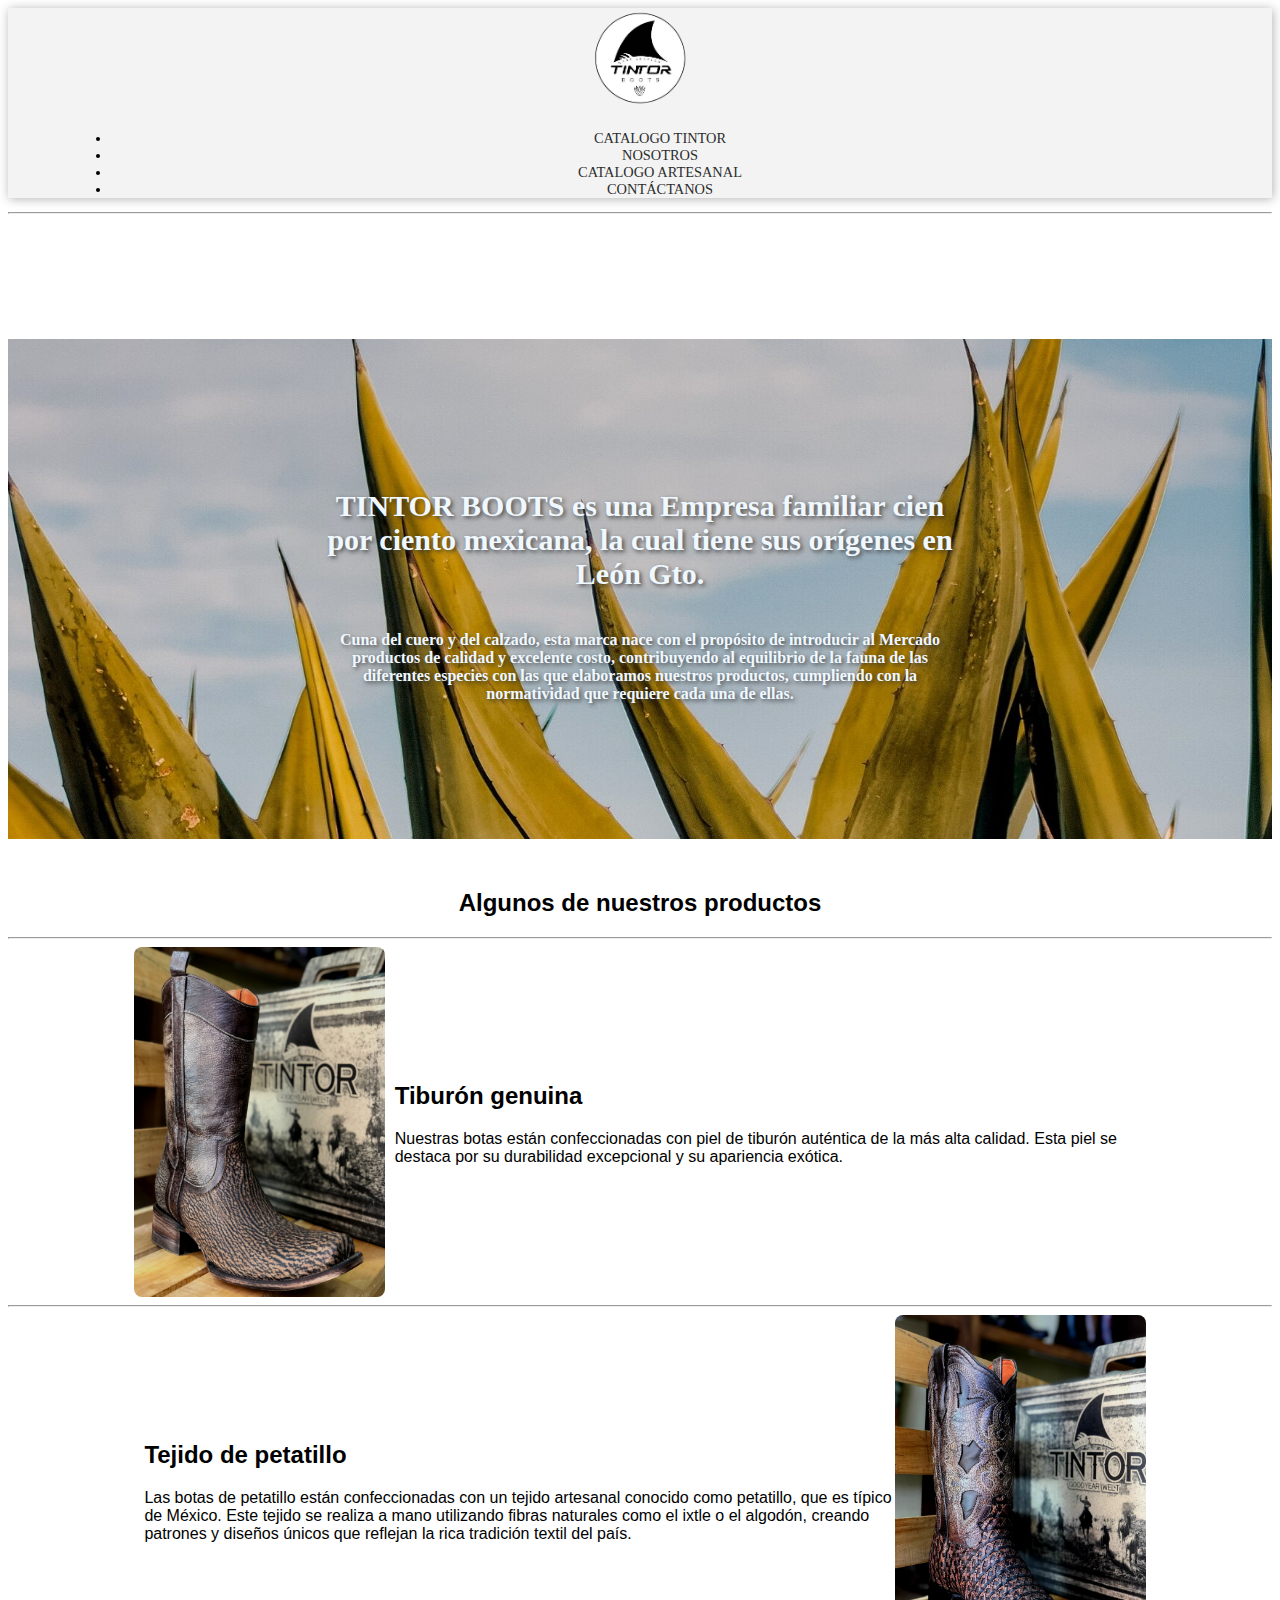
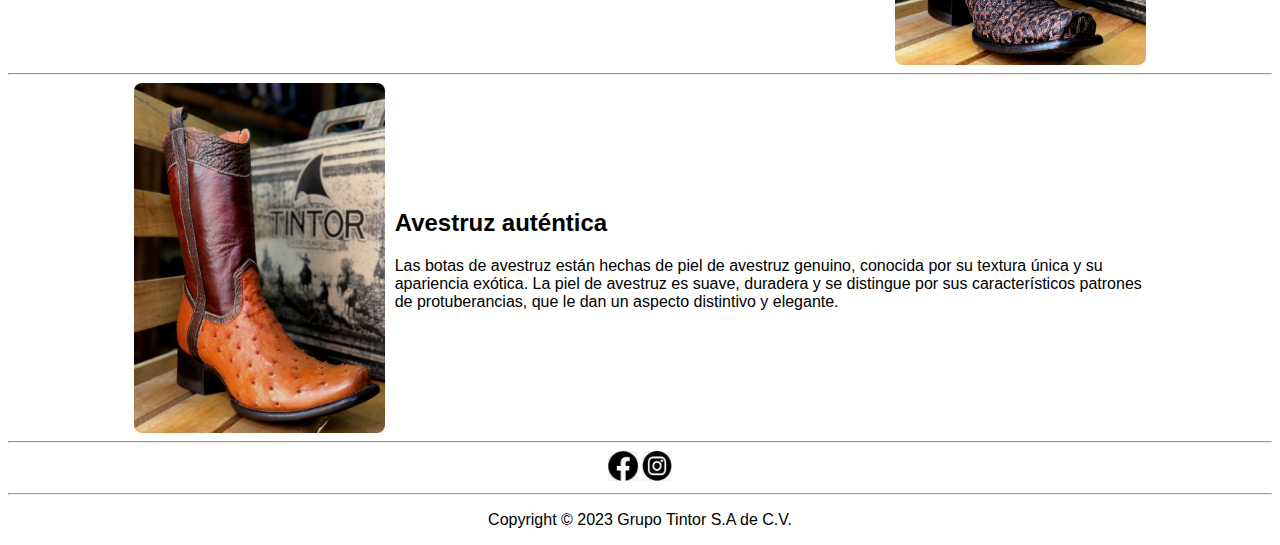
<file: index.html>
<!DOCTYPE html>
<html lang="es">
<head>
    <meta charset="UTF-8">
    <meta http-equiv="X-UA-Compatible" content="IE=edge">
    <meta name="viewport" content="width=device-width, initial-scale=1.0">
    <title>Tintor</title>
    <link href="https://cdn.jsdelivr.net/npm/bootstrap@5.3.0-alpha3/dist/css/bootstrap.min.css" rel="stylesheet" integrity="sha384-KK94CHFLLe+nY2dmCWGMq91rCGa5gtU4mk92HdvYe+M/SXH301p5ILy+dN9+nJOZ" crossorigin="anonymous">
    <link rel="stylesheet" href="Estilos/estilos.css">
    <link rel="preconnect" href="https://fonts.googleapis.com">
    <link rel="preconnect" href="https://fonts.gstatic.com" crossorigin>
    <link href="https://fonts.googleapis.com/css2?family=Lato&display=swap" rel="stylesheet">
</head>
<body>
    <header>
        <div id="titulo" class="fixed-top">
            <div id="logo">
              <a href="index.html">
                <img src="imagenes/tintor.png" alt="tintor" class="tintorimg">
              </a>
            </div>
            <div class="navegador">
              <ul class="nav justify-content-center">
                <li class="nav-item">
                  <a class="nav-link" href="paginas/catalogo-tintor.php">CATALOGO TINTOR</a>
                </li>
                <li class="nav-item">
                  <a class="nav-link" href="paginas/nosotros.html">NOSOTROS</a>
                </li>
                <li class="nav-item">
                  <a class="nav-link" href="paginas/catalogo-artesanal.php">CATALOGO ARTESANAL</a>
                </li>
                <li class="nav-item">
                  <a class="nav-link" href="paginas/contacto.html">CONTÁCTANOS</a>
                </li>
              </ul>
            </div> 
        </div>     
    </header>
      <hr>
        <div class="imagen1">
          <img src="imagenes/imagen1.jpg">
          <div class="texto-encima">
            <h1>TINTOR BOOTS es una Empresa familiar cien por ciento mexicana, la cual tiene sus orígenes en León Gto.</h1>
            <p id="textoPrincipal"> Cuna del cuero y del calzado, esta marca nace con el propósito de introducir al Mercado productos de calidad y excelente costo, contribuyendo al equilibrio de la fauna de 
            las diferentes especies con las que elaboramos nuestros productos, cumpliendo con la normatividad que requiere cada una de ellas.</p>   
          </div>
        </div>
        <h2 class="h2d">Algunos de nuestros productos </h2>
        <hr>
        <div class="botatiburon1">
              <img src="imagenes/botatiburon.png" alt="botadetiburon" class="botatiburon111">
              <div class="texttiburon">
                <h2>Tiburón genuina</h2>
                <p>Nuestras botas están confeccionadas con piel de tiburón auténtica de la más alta calidad.
                   Esta piel se destaca por su durabilidad excepcional y su apariencia exótica.</p>
              </div>
            </div>
            <hr>
         <div class="botapetatillo1">
              <img src="imagenes/Botas2.jpg" alt="botadepetatillo" class="botapetatillo111">
              <div class="textpetatillo">
                <h2>Tejido de petatillo</h2>
                <p>Las botas de petatillo están confeccionadas con un tejido artesanal conocido como petatillo, que es típico de México. 
                  Este tejido se realiza a mano utilizando fibras naturales como el ixtle o el algodón, creando patrones y diseños únicos que reflejan la rica 
                  tradición textil del país.</p>
              </div>
            </div>
            <hr>
            <div class="botaavestruz1">
              <img src="imagenes/botaavestruz.png" alt="botadeavestruz" class="botaavestruz111">
              <div class="textavestruz">
                <h2>Avestruz auténtica</h2>
                <p>Las botas de avestruz están hechas de piel de avestruz genuino, conocida por su textura única y su apariencia exótica.
                   La piel de avestruz es suave, duradera y se distingue por sus característicos patrones de protuberancias, que le dan un aspecto distintivo y elegante.</p>
              </div>
            </div>

    <footer>
     <hr>
      <a href="https://www.facebook.com/tintorboots/?locale=es_LA">
      <img class="instaYface" src="imagenes/facebook.png" alt="Facebook">
      </a>
      <a href="https://www.instagram.com/tintorboots/">
      <img class="instaYface" src="imagenes/Instagram.png" alt="Instagram">
      </a>
      <hr>
      <p>Copyright © 2023 Grupo Tintor S.A de C.V. </p>
      </footer>
    <script src="https://cdn.jsdelivr.net/npm/bootstrap@5.3.0-alpha3/dist/js/bootstrap.bundle.min.js" integrity="sha384-ENjdO4Dr2bkBIFxQpeoTz1HIcje39Wm4jDKdf19U8gI4ddQ3GYNS7NTKfAdVQSZe" crossorigin="anonymous"></script>
</body>
</html>
</file>
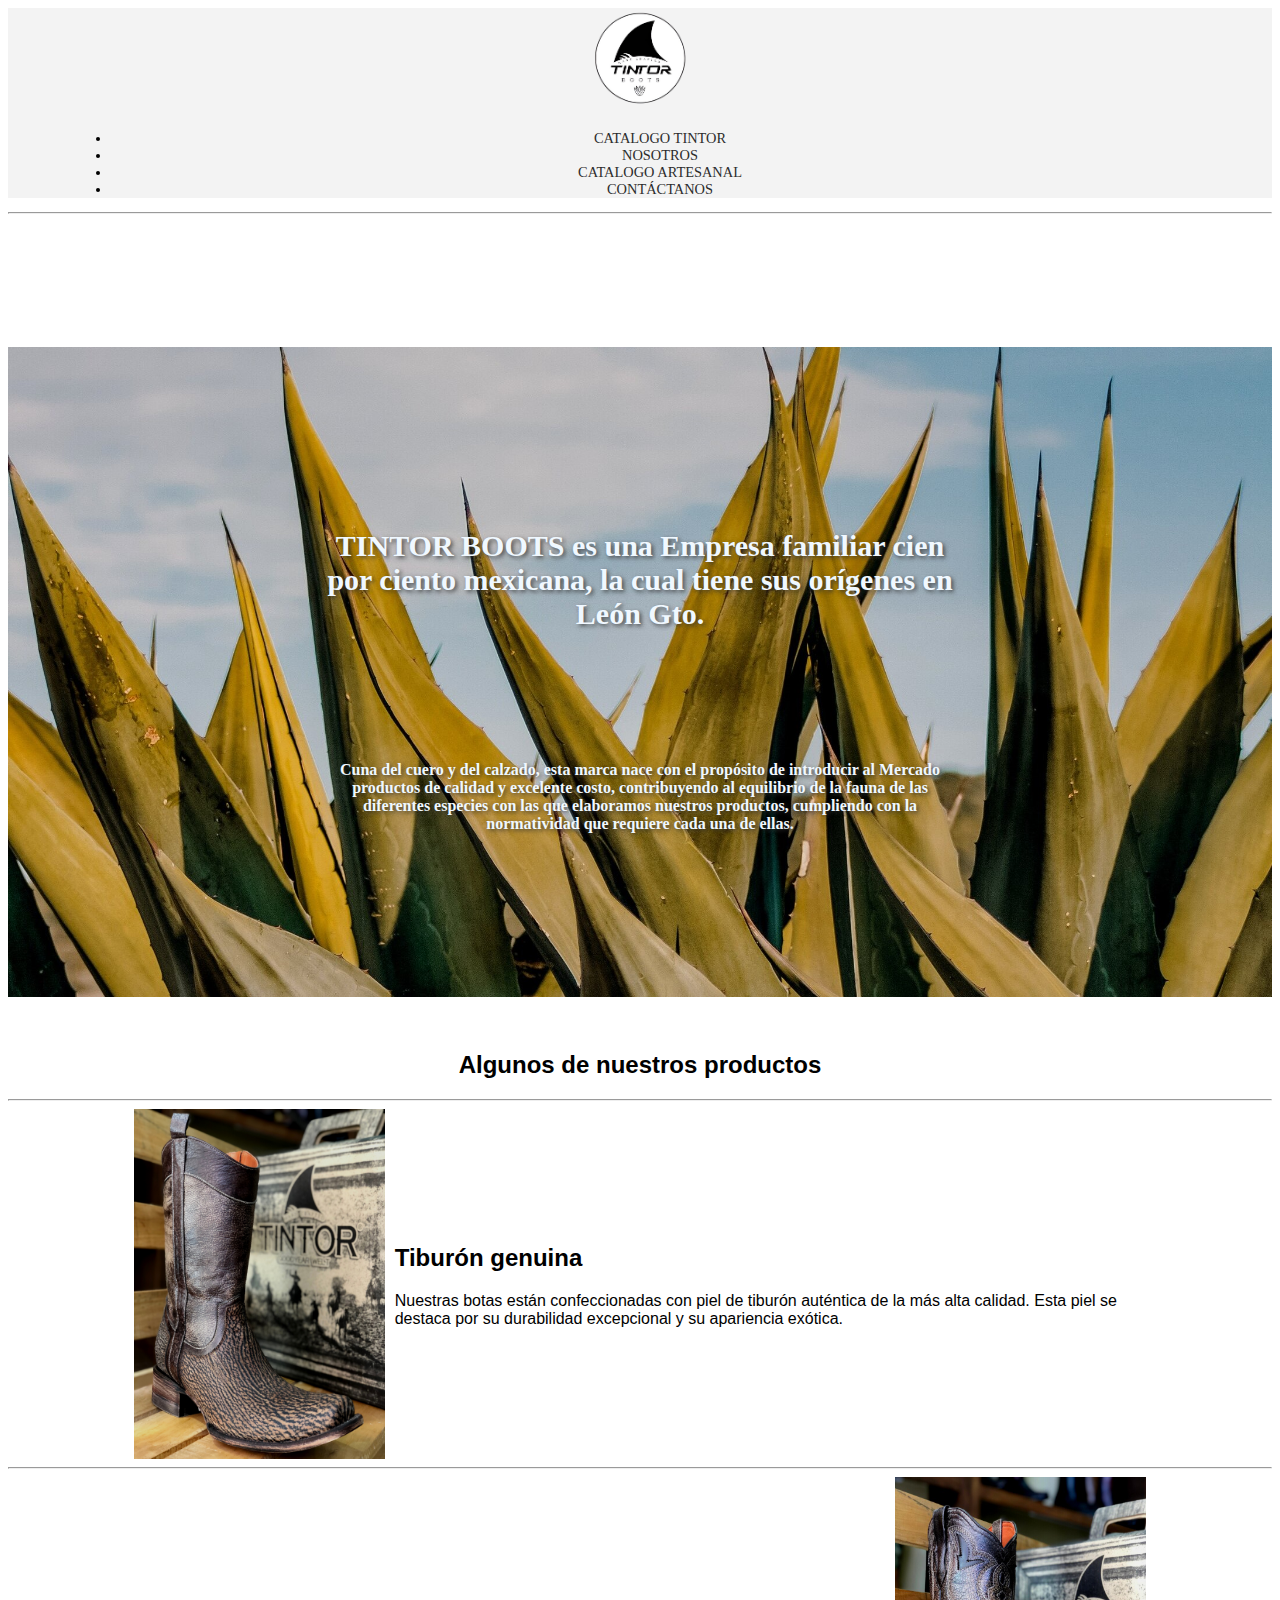
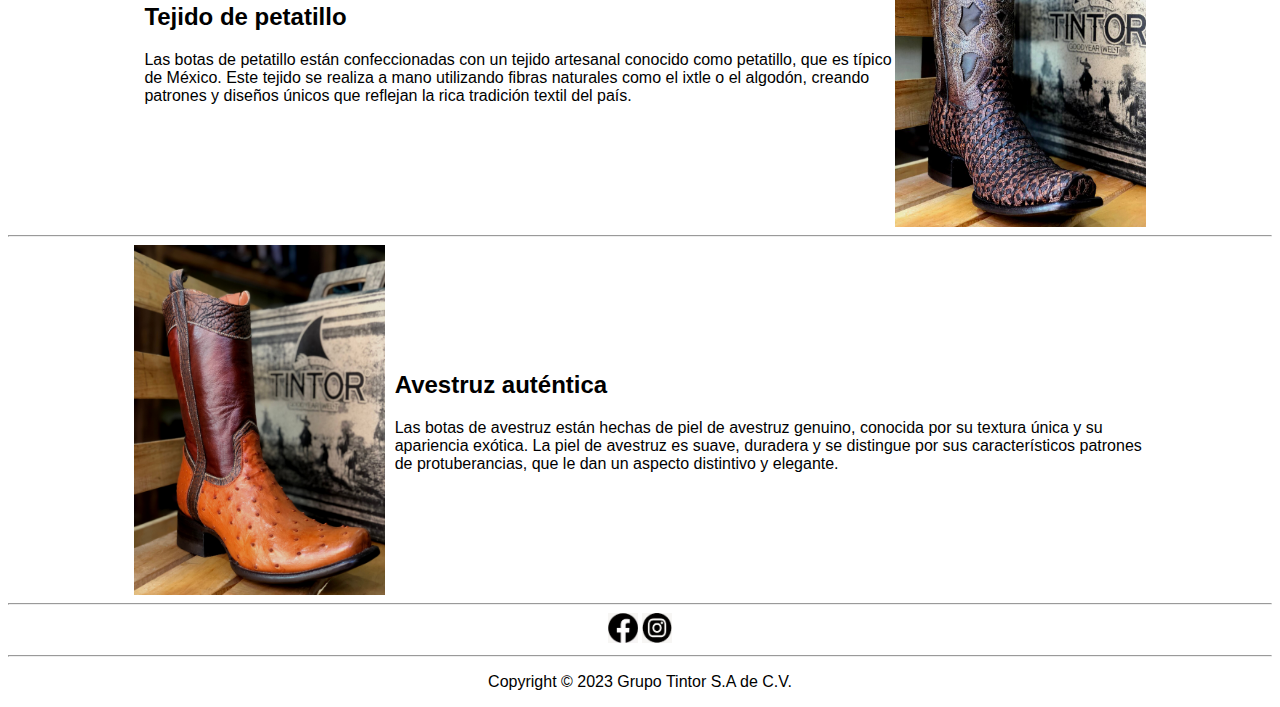
<file: Proyecto/index.html>
<!DOCTYPE html>
<html lang="es">
<head>
    <meta charset="UTF-8">
    <meta http-equiv="X-UA-Compatible" content="IE=edge">
    <meta name="viewport" content="width=device-width, initial-scale=1.0">
    <title>Tintor</title>
    <link href="https://cdn.jsdelivr.net/npm/bootstrap@5.3.0-alpha3/dist/css/bootstrap.min.css" rel="stylesheet" integrity="sha384-KK94CHFLLe+nY2dmCWGMq91rCGa5gtU4mk92HdvYe+M/SXH301p5ILy+dN9+nJOZ" crossorigin="anonymous">
    <link rel="stylesheet" href="estilos.css">
    <link rel="preconnect" href="https://fonts.googleapis.com">
    <link rel="preconnect" href="https://fonts.gstatic.com" crossorigin>
    <link href="https://fonts.googleapis.com/css2?family=Lato&display=swap" rel="stylesheet">
</head>
<body>
    <header>
        <div id="titulo" class="fixed-top">
            <div id="logo">
              <a href="index.html">
                <img src="tintor.png" alt="tintor" class="tintorimg">
              </a>
            </div>
            <div class="navegador">
              <ul class="nav justify-content-center">
                <li class="nav-item">
                  <a class="nav-link" href="catalogo-tintor.html">CATALOGO TINTOR</a>
                </li>
                <li class="nav-item">
                  <a class="nav-link" href="nosotros.html">NOSOTROS</a>
                </li>
                <li class="nav-item">
                  <a class="nav-link" href="catalogo-artesanal.html">CATALOGO ARTESANAL</a>
                </li>
                <li class="nav-item">
                  <a class="nav-link" href="contacto.html">CONTÁCTANOS</a>
                </li>
              </ul>
            </div>           
    </header>
      <hr>
        <div class="imagen1">
          <img src="imagen1.jpg">
          <div class="texto-encima">
            <h1>TINTOR BOOTS es una Empresa familiar cien por ciento mexicana, la cual tiene sus orígenes en León Gto.</h1>
            <p id="textoPrincipal"> Cuna del cuero y del calzado, esta marca nace con el propósito de introducir al Mercado productos de calidad y excelente costo, contribuyendo al equilibrio de la fauna de 
            las diferentes especies con las que elaboramos nuestros productos, cumpliendo con la normatividad que requiere cada una de ellas.</p>   
            </div>
        </div>
        <h2 class="h2d">Algunos de nuestros productos </h2>
        <hr>
        <div class="botatiburon1">
              <img src="botatiburon.png" alt="botadetiburon" class="botatiburon111">
              <div class="texttiburon">
                <h2>Tiburón genuina</h2>
                <p>Nuestras botas están confeccionadas con piel de tiburón auténtica de la más alta calidad.
                   Esta piel se destaca por su durabilidad excepcional y su apariencia exótica.</p>
              </div>
            </div>
            <hr>
         <div class="botapetatillo1">
              <img src="Botas2.jpg" alt="botadepetatillo" class="botapetatillo111">
              <div class="textpetatillo">
                <h2>Tejido de petatillo</h2>
                <p>Las botas de petatillo están confeccionadas con un tejido artesanal conocido como petatillo, que es típico de México. 
                  Este tejido se realiza a mano utilizando fibras naturales como el ixtle o el algodón, creando patrones y diseños únicos que reflejan la rica 
                  tradición textil del país.</p>
              </div>
            </div>
            <hr>
            <div class="botaavestruz1">
              <img src="botaavestruz.png" alt="botadeavestruz" class="botaavestruz111">
              <div class="textavestruz">
                <h2>Avestruz auténtica</h2>
                <p>Las botas de avestruz están hechas de piel de avestruz genuino, conocida por su textura única y su apariencia exótica.
                   La piel de avestruz es suave, duradera y se distingue por sus característicos patrones de protuberancias, que le dan un aspecto distintivo y elegante.</p>
              </div>
            </div>

    <footer>
     <hr>
      <a href="https://www.facebook.com/tintorboots/?locale=es_LA">
      <img class="instaYface" src="facebook.png" alt="Facebook">
      </a>
      <a href="https://www.instagram.com/tintorboots/">
      <img class="instaYface" src="Instagram.png" alt="Instagram">
      </a>
      <hr>
      <p>Copyright © 2023 Grupo Tintor S.A de C.V. </p>
      </footer>
    <script src="https://cdn.jsdelivr.net/npm/bootstrap@5.3.0-alpha3/dist/js/bootstrap.bundle.min.js" integrity="sha384-ENjdO4Dr2bkBIFxQpeoTz1HIcje39Wm4jDKdf19U8gI4ddQ3GYNS7NTKfAdVQSZe" crossorigin="anonymous"></script>
</body>
</html>
</file>
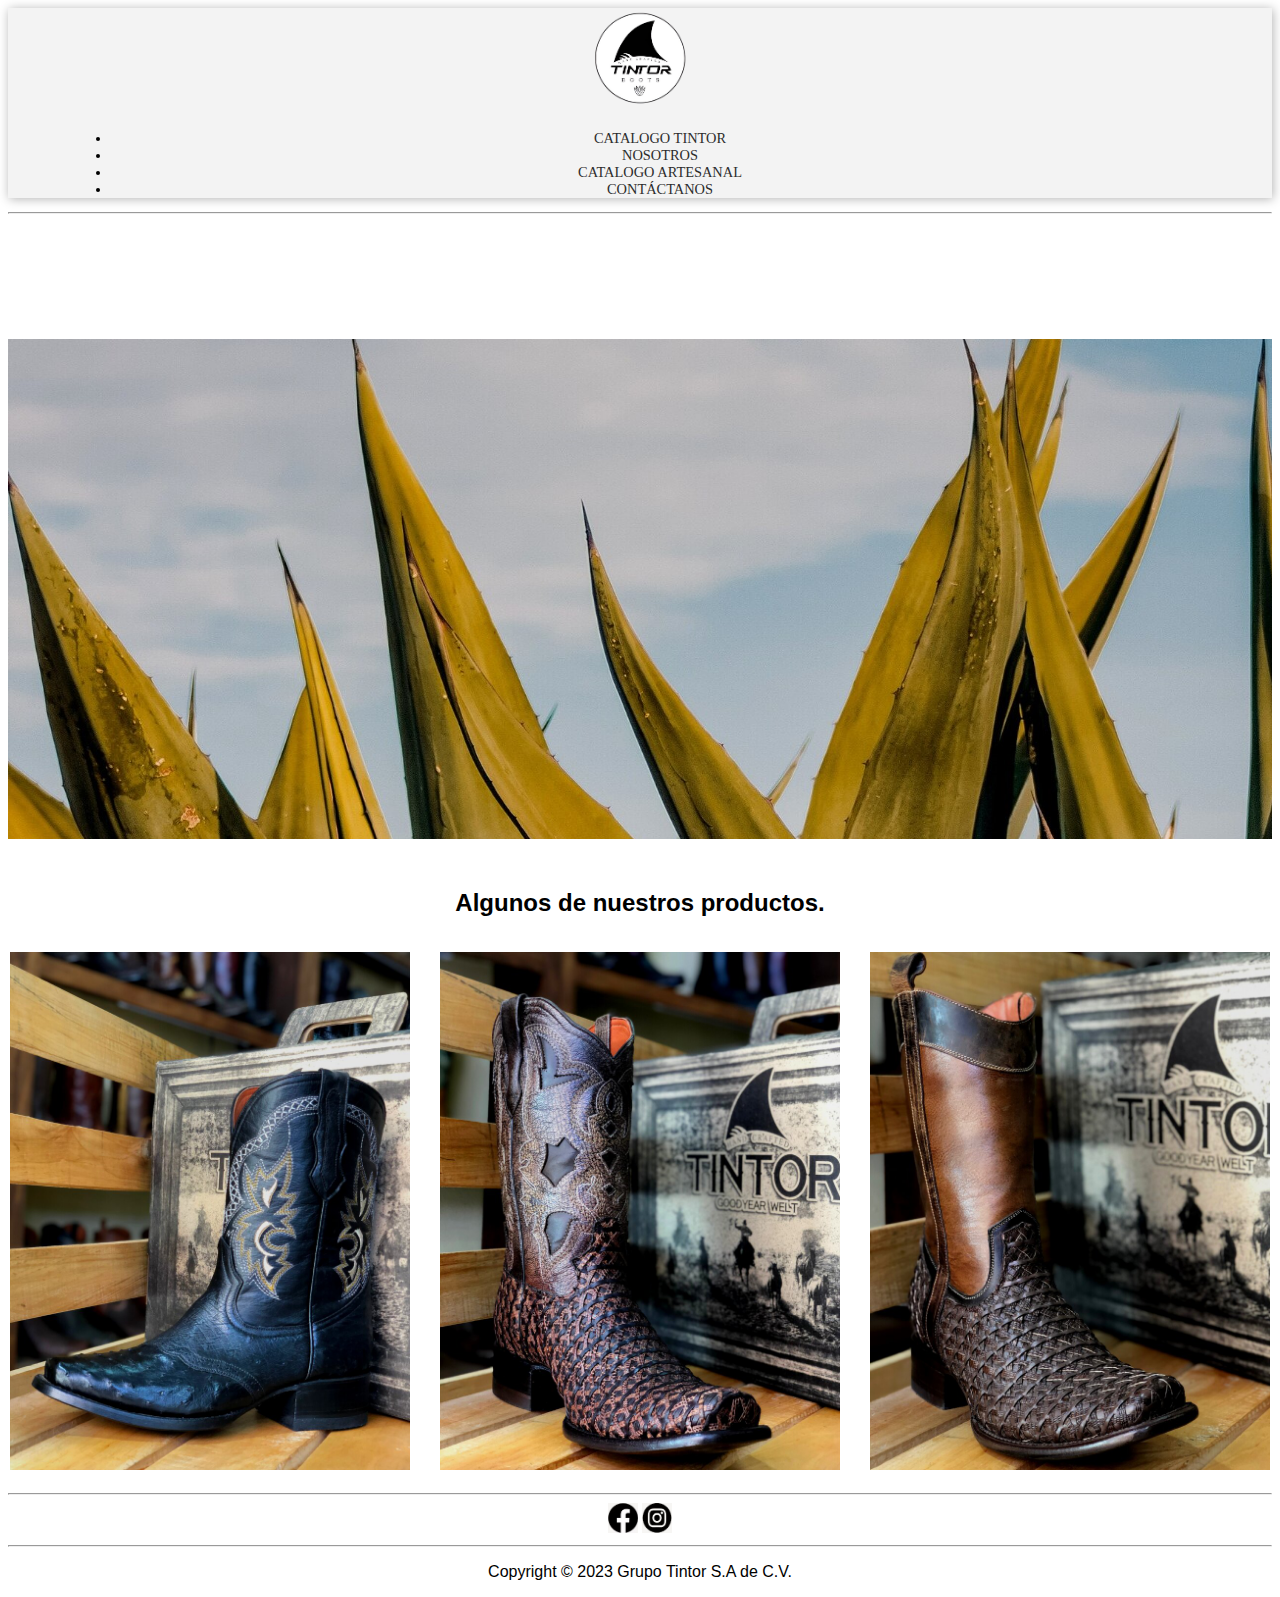
<file: paginas/catalogo-tintor.html>
<!DOCTYPE html>
<html lang="es">
<head>
    <meta charset="UTF-8">
    <meta http-equiv="X-UA-Compatible" content="IE=edge">
    <meta name="viewport" content="width=device-width, initial-scale=1.0">
    <title>Tintor</title>
    <link href="https://cdn.jsdelivr.net/npm/bootstrap@5.3.0-alpha3/dist/css/bootstrap.min.css" rel="stylesheet" integrity="sha384-KK94CHFLLe+nY2dmCWGMq91rCGa5gtU4mk92HdvYe+M/SXH301p5ILy+dN9+nJOZ" crossorigin="anonymous">
    <link rel="stylesheet" href="../Estilos/estilos.css">
    <link rel="preconnect" href="https://fonts.googleapis.com">
    <link rel="preconnect" href="https://fonts.gstatic.com" crossorigin>
    <link href="https://fonts.googleapis.com/css2?family=Lato&display=swap" rel="stylesheet">
</head>
<body>
    <header>
        <div id="titulo" class="fixed-top">
            <div id="logo">
              <a href="../index.html">
                <img src="../imagenes/tintor.png" alt="tintor" class="tintorimg">
              </a>
            </div>
            <div class="navegador">
              <ul class="nav justify-content-center">
                <li class="nav-item">
                  <a class="nav-link" href="catalogo-tintor.html">CATALOGO TINTOR</a>
                </li>
                <li class="nav-item">
                  <a class="nav-link" href="nosotros.html">NOSOTROS</a>
                </li>
                <li class="nav-item">
                  <a class="nav-link" href="catalogo-artesanal.php">CATALOGO ARTESANAL</a>
                </li>
                <li class="nav-item">
                  <a class="nav-link" href="contacto.html">CONTÁCTANOS</a>
                </li>
              </ul>
            </div>
        </div>            
    </header>
    <main>
      <section id="catalogo-tintor">
        <hr>
        <div class="imagen1">
          <img src="../imagenes/imagen1.jpg">
          <div class="texto-encima">
              
            </div>
        </div>

        <h2 class="h2d">Algunos de nuestros productos. </h2>
        <div class="contenedor-imagenes">
              <img src="../imagenes/Botas1.jpg">
              <img src="../imagenes/Botas2.jpg">
              <img src="../imagenes/Botas3.jpg">
        </div>
  </section>
  </main>
  
    <footer>
     <hr>
      <a href="https://www.facebook.com/tintorboots/?locale=es_LA">
      <img class="instaYface" src="../imagenes/facebook.png" alt="Facebook">
      </a>
      <a href="https://www.instagram.com/tintorboots/">
      <img class="instaYface" src="../imagenes/Instagram.png" alt="Instagram">
      </a>
      <hr>
      <p>Copyright © 2023 Grupo Tintor S.A de C.V. </p>
      </footer>
    <script src="https://cdn.jsdelivr.net/npm/bootstrap@5.3.0-alpha3/dist/js/bootstrap.bundle.min.js" integrity="sha384-ENjdO4Dr2bkBIFxQpeoTz1HIcje39Wm4jDKdf19U8gI4ddQ3GYNS7NTKfAdVQSZe" crossorigin="anonymous"></script>
</body>
</html>
</file>
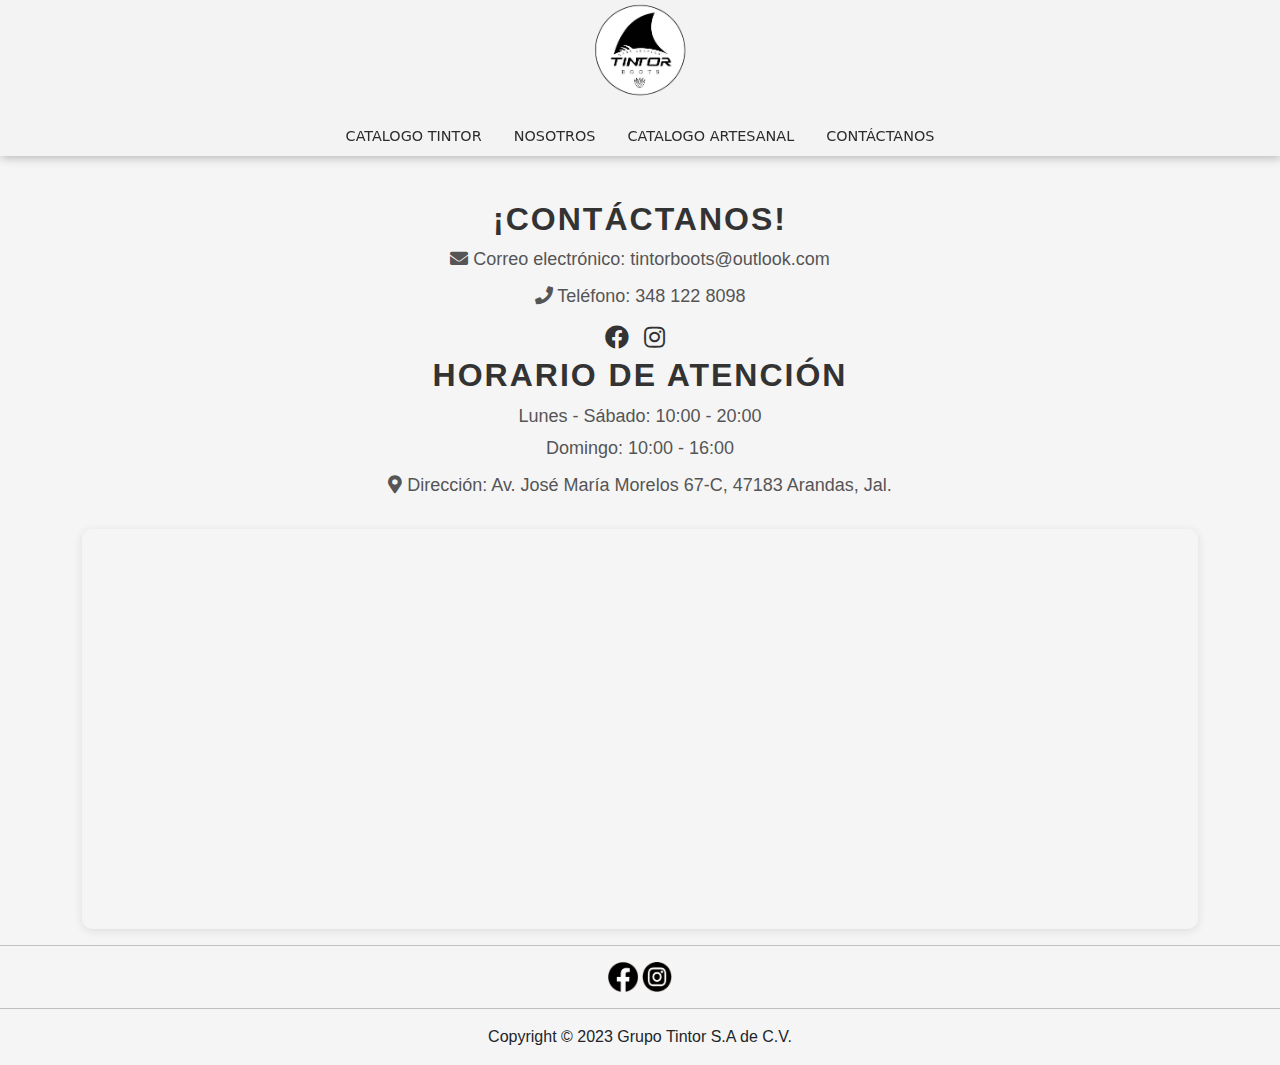
<file: paginas/contacto.html>
<!DOCTYPE html>
<html lang="es">
<head>
    <meta charset="UTF-8">
    <meta http-equiv="X-UA-Compatible" content="IE=edge">
    <meta name="viewport" content="width=device-width, initial-scale=1.0">
    <title>Seccion de Contacto</title>
    <link rel="stylesheet" href="https://cdn.jsdelivr.net/npm/bootstrap@5.3.0/dist/css/bootstrap.min.css">
    <link rel="stylesheet" href="https://cdnjs.cloudflare.com/ajax/libs/font-awesome/5.15.3/css/all.min.css">
    <link rel="stylesheet" href="../Estilos/contacto.css">
    <link rel="stylesheet" href="../Estilos/estilos.css">
</head>
<body>
    <header>
        <div id="titulo" class="fixed-top">
            <div id="logo">
                <a href="../index.html">
                    <img src="../imagenes/tintor.png" alt="tintor" class="tintorimg">
                </a>
            </div>
            <div class="navegador">
                <ul class="nav justify-content-center">
                    <li class="nav-item">
                        <a class="nav-link" href="catalogo-tintor.php">CATALOGO TINTOR</a>
                    </li>
                    <li class="nav-item">
                        <a class="nav-link" href="nosotros.html">NOSOTROS</a>
                    </li>
                    <li class="nav-item">
                        <a class="nav-link" href="catalogo-artesanal.php">CATALOGO ARTESANAL</a>
                    </li>
                    <li class="nav-item">
                        <a class="nav-link" href="contacto.html">CONTÁCTANOS</a>
                    </li>
                </ul>
            </div>
        </div>            
    </header>
    <div class="container">
        <div class="seccion-contacto">
            <h1>¡Contáctanos!</h1>
            <p><i class="fas fa-envelope"></i> Correo electrónico: tintorboots@outlook.com</p>
            <p><i class="fas fa-phone"></i> Teléfono: 348 122 8098</p>
            <div class="iconos-sociales">
            <a href="https://www.facebook.com/tintorboots/?locale=es_LA" target="_blank"><i class="fab fa-facebook"></i></a>
            <a href="https://www.instagram.com/tintorboots/?hl=es" target="_blank"><i class="fab fa-instagram"></i></a>
        </div>

        <div class="horario-atencion">
            <h2>Horario de atención</h2>
            <p>Lunes - Sábado: 10:00 - 20:00</p>
            <p>Domingo: 10:00 - 16:00</p>
        </div>
        <p></p>
        <p><i class="fas fa-map-marker-alt"></i> Dirección: Av. José María Morelos 67-C, 47183 Arandas, Jal.</p>
    
        </div>
        <div class="contenedor-mapa">
            <iframe src="https://www.google.com/maps/embed?pb=!1m18!1m12!1m3!1d3732.102136663228!2d-102.3467617259097!3d20.70607669878559!2m3!1f0!2f0!3f0!3m2!1i1024!2i768!4f13.1!3m3!1m2!1s0x84294df19bc13681%3A0x212d923974c291ec!2sTintor%20Boots!5e0!3m2!1ses!2smx!4v1686547913149!5m2!1ses!2smx" frameborder="0" style="border:0" allowfullscreen></iframe>
        </div>
    </div>
    <footer>
        <hr>
            <a href="https://www.facebook.com/tintorboots/?locale=es_LA">
                <img class="instaYface" src="../imagenes/facebook.png" alt="Facebook">
            </a>
            <a href="https://www.instagram.com/tintorboots/">
                <img class="instaYface" src="../imagenes/Instagram.png" alt="Instagram">
            </a>
        <hr>
        <p>Copyright © 2023 Grupo Tintor S.A de C.V. </p>
    </footer>
    <script src="https://code.jquery.com/jquery-3.3.1.slim.min.js"></script>
    <script src="https://cdnjs.cloudflare.com/ajax/libs/popper.js/1.14.7/umd/popper.min.js"></script>
    <script src="https://cdn.jsdelivr.net/npm/bootstrap@5.3.0/dist/js/bootstrap.bundle.min.js"></script>
</body>
</html>
</file>
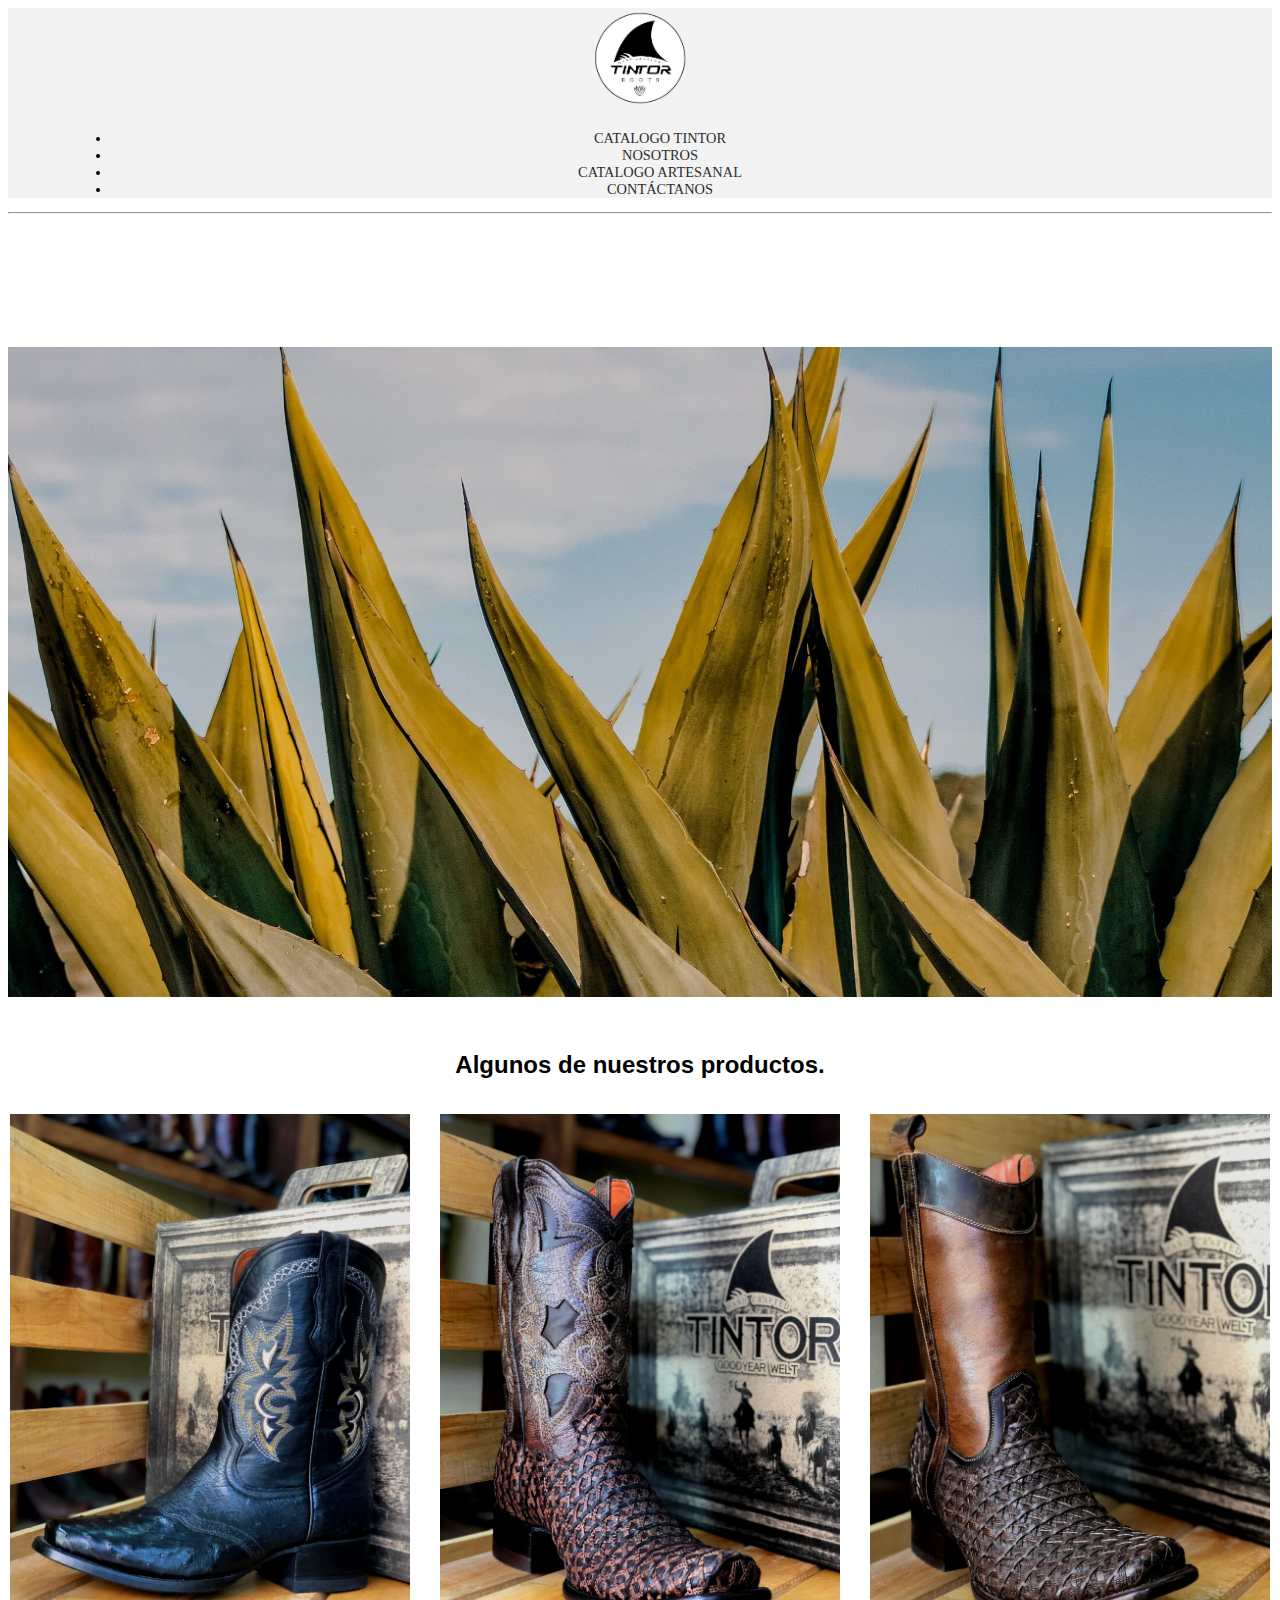
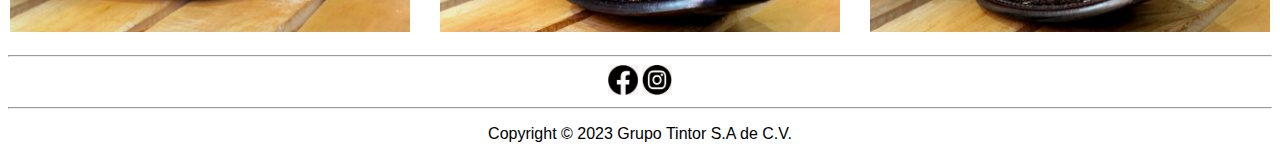
<file: Proyecto/catalogo-tintor.html>
<!DOCTYPE html>
<html lang="es">
<head>
    <meta charset="UTF-8">
    <meta http-equiv="X-UA-Compatible" content="IE=edge">
    <meta name="viewport" content="width=device-width, initial-scale=1.0">
    <title>Tintor</title>
    <link href="https://cdn.jsdelivr.net/npm/bootstrap@5.3.0-alpha3/dist/css/bootstrap.min.css" rel="stylesheet" integrity="sha384-KK94CHFLLe+nY2dmCWGMq91rCGa5gtU4mk92HdvYe+M/SXH301p5ILy+dN9+nJOZ" crossorigin="anonymous">
    <link rel="stylesheet" href="estilos.css">
    <link rel="preconnect" href="https://fonts.googleapis.com">
    <link rel="preconnect" href="https://fonts.gstatic.com" crossorigin>
    <link href="https://fonts.googleapis.com/css2?family=Lato&display=swap" rel="stylesheet">
</head>
<body>
    <header>
        <div id="titulo" class="fixed-top">
            <div id="logo">
              <a href="index.html">
                <img src="tintor.png" alt="tintor" class="tintorimg">
              </a>
            </div>
            <div class="navegador">
              <ul class="nav justify-content-center">
                <li class="nav-item">
                  <a class="nav-link" href="catalogo-tintor.html">CATALOGO TINTOR</a>
                </li>
                <li class="nav-item">
                  <a class="nav-link" href="nosotros.html">NOSOTROS</a>
                </li>
                <li class="nav-item">
                  <a class="nav-link" href="catalogo-artesanal.html">CATALOGO ARTESANAL</a>
                </li>
                <li class="nav-item">
                  <a class="nav-link" href="contacto.html">CONTÁCTANOS</a>
                </li>
              </ul>
            </div>           
    </header>
    <main>
      <section id="catalogo-tintor">
        <hr>
        <div class="imagen1">
          <img src="imagen1.jpg">
          <div class="texto-encima">
              
            </div>
        </div>

        <h2 class="h2d">Algunos de nuestros productos. </h2>
        <div class="contenedor-imagenes">
              <img src="Botas1.jpg">
              <img src="Botas2.jpg">
              <img src="Botas3.jpg">
        </div>
  </section>
  </main>
  
    <footer>
     <hr>
      <a href="https://www.facebook.com/tintorboots/?locale=es_LA">
      <img class="instaYface" src="facebook.png" alt="Facebook">
      </a>
      <a href="https://www.instagram.com/tintorboots/">
      <img class="instaYface" src="Instagram.png" alt="Instagram">
      </a>
      <hr>
      <p>Copyright © 2023 Grupo Tintor S.A de C.V. </p>
      </footer>
    <script src="https://cdn.jsdelivr.net/npm/bootstrap@5.3.0-alpha3/dist/js/bootstrap.bundle.min.js" integrity="sha384-ENjdO4Dr2bkBIFxQpeoTz1HIcje39Wm4jDKdf19U8gI4ddQ3GYNS7NTKfAdVQSZe" crossorigin="anonymous"></script>
</body>
</html>
</file>
<file: Estilos/estilos.css>
.fixed-top {
    text-align: center;
    width: 100%;
    background-color: rgb(243, 243, 243);
    box-shadow: 1px 1px 10px rgba(0, 0, 0, 0.3);
}
.tintorimg{
    width: 100px;
    height: 100px;
}

.navegador {
    top: 100px;
    margin-top: 1.4%;
    margin-left: 5%;
    margin-right: 5%;
    font-size: 90% 
}

.navegador a {
    color: rgb(44, 44, 44)
}

.navegador a:hover{
    text-decoration: underline solid;
    color: black;
}
.imagen1{
    overflow: hidden;
    position: relative;
    text-align: center;
    margin-top: 125px;
    height: 500px;
}

.imagen1 img{
    width: 1600px;
    height: 800px;
}
.texto-encima {
    position: absolute;
    top: 50%;
    left: 50%;
    transform: translate(-50%, -50%);
    font-weight: bold;
    text-shadow: 2px 2px 4px rgba(48, 47, 47, 0.8);
    color: aliceblue;
}
.texto-encima h1{
    padding-top: 10px;
    padding-bottom: 10px;
    font-size: 30px;
}
.texto-encima p{
    padding-top: 10px;
}
@media screen and (max-width:992px){
    header{
        font-size: 14px;
    }
    header img{
        width: 70px;
        height: 70px;
    }
    .imagen1 img{
        margin-top: -20px;
    }
    .texto-encima h1{
        font-size: 20px;
    }
    .texto-encima p{
        font-size: 13px;
    }
    .contenedor-imagenes img {
        max-width: 100%;
        height: auto;
    }
}
@media screen and (max-width:600px){
    header{
        font-size: 14px;
    }
    header img{
        width: 60px;
        height: 60px;
    }
    .imagen1 img{
        margin-top: 20px;
        width: 600;
        height: 800px; 
    }
    .texto-encima h1{
        font-size: 15px;
        padding-top: 50px;
        padding-bottom: 0px;
    }
    .texto-encima p{
        font-size: 12px;
    }
    .contenedor-imagenes img {
        max-width: 100%;
        height: auto;
    }
    .textavestruz{
        font-size: 12px;
    }
    .textpetatillo{
        font-size: 12px;
    }
    .texttiburon{
        font-size: 12px;
    }
    
}
    
.h2d {
    text-align: center;
    font-family: 'Lucida Sans', 'Lucida Sans Regular', 'Lucida Grande', 'Lucida Sans Unicode', Geneva, Verdana, sans-serif;
    font-weight: bold;
    font-size: 24px;
    margin-top: 50px;
}
    
.contenedor-imagenes {
    display: flex;
    justify-content: center;

}
.contenedor-imagenes img{
    padding: 15px;
    width: 33.33%;
    align-items: center;
    max-width: 400px;
}

footer{
    font-family: Arial, Helvetica, sans-serif;
    font-size: 16px;
    text-align: center;
    }
footer img{
    width: 30px;
    height: 30px;
    color: black;
}
.instaYface:hover{
    filter: invert(100%);
    cursor: pointer;
}
a{
    text-decoration: none;
}

.botatiburon1{
    display: flex;
    align-items: center;
    margin-left: 10%;
    margin-right: 10%;
}
.botatiburon111{
    flex: 0.5;
    width: 200px;
    height: 350px;
    border-radius: 8px;
}
.texttiburon{
    flex: 1.5;
    margin-left: 10px;
    font-family: 'Lucida Sans', 'Lucida Sans Regular', 'Lucida Grande', 'Lucida Sans Unicode', Geneva, Verdana, sans-serif;
}
.botapetatillo1 {
    display: flex;
    flex-direction: row-reverse; /* Invierte el orden de los elementos */
    align-items: center;
    margin-left: 10%;
    margin-right: 10%;
}
.botapetatillo111{
    flex: 0.5;
    width: 200px;
    height: 350px;
    border-radius: 8px;
}
  
.textpetatillo{
    flex: 1.5;
    margin-left: 10px;
    font-family: 'Lucida Sans', 'Lucida Sans Regular', 'Lucida Grande', 'Lucida Sans Unicode', Geneva, Verdana, sans-serif;
}

.botaavestruz1 {
    display: flex;
    align-items: center;
    margin-left: 10%;
    margin-right: 10%;
}
.botaavestruz111{
    flex: 0.5;
    width: 200px;
    height: 350px;
    border-radius: 8px;
}
  
.textavestruz{
    flex: 1.5;
    margin-left: 10px;
    font-family: 'Lucida Sans', 'Lucida Sans Regular', 'Lucida Grande', 'Lucida Sans Unicode', Geneva, Verdana, sans-serif;
}
</file>
<file: Proyecto/estilos.css>
.fixed-top {
    text-align: center;
    width: 100%;
    background-color: rgb(243, 243, 243);
}
.tintorimg{
    width: 100px;
    height: 100px;
}
.navegador {
    top: 100px;
    margin-top: 1.4%;
    margin-left: 5%;
    margin-right: 5%;
    font-size: 90% 
}

.navegador a {
    color: rgb(44, 44, 44)
}

.navegador a:hover{
    text-decoration: underline solid;
    color: black;
}
.imagen1{
    position: relative;
    display:  inline-block;
    text-align: center;
    margin-top: 125px;
}
.imagen1 img{
    width: 100%;
}
.texto-encima {
    position: absolute;
    top: 50%;
    left: 50%;
    transform: translate(-50%, -50%);
    font-weight: bold;
    text-shadow: 2px 2px 4px rgba(48, 47, 47, 0.8);
    color: aliceblue;
}
.texto-encima h1{
    padding-top: 10px;
    padding-bottom: 100px;
    font-size: 30px;
}
.texto-encima p{
    padding-top: 10px;
}
@media screen and (max-width:992px){
    header{
        font-size: 14px;
    }
    header img{
        width: 70px;
        height: 70px;
    }
    .imagen1 img{
        margin-top: -20px;
    }
    .texto-encima h1{
        padding-top: 100px;
        padding-bottom: 50px;
        font-size: 20px;
    }
    .texto-encima p{
        font-size: 13px;
    }
    .contenedor-imagenes img {
        max-width: 100%;
        height: auto;
      }
}
@media screen and (max-width:600px){
    header{
        font-size: 14px;
    }
    header img{
        width: 60px;
        height: 60px;
    }
    .imagen1 img{
        margin-top: 20px;
        
    }
    .texto-encima h1{
        font-size: 15px;
        padding-top: 50px;
        padding-bottom: 0px;
    }
    .texto-encima p{
        font-size: 12px;
    }
    .contenedor-imagenes img {
        max-width: 100%;
        height: auto;
    }
    .textavestruz{
        font-size: 12px;
    }
    .textpetatillo{
        font-size: 12px;
    }
    .texttiburon{
        font-size: 12px;
    }
    
}
    
.h2d {
    text-align: center;
    font-family: 'Lucida Sans', 'Lucida Sans Regular', 'Lucida Grande', 'Lucida Sans Unicode', Geneva, Verdana, sans-serif;
    font-weight: bold;
    font-size: 24px;
    margin-top: 50px;
}
    
.contenedor-imagenes {
    display: flex;
    justify-content: center;

}
.contenedor-imagenes img{
    padding: 15px;
    width: 33.33%;
    align-items: center;
    max-width: 400px;
}

footer{
    font-family: Arial, Helvetica, sans-serif;
    font-size: 16px;
    text-align: center;
    }
footer img{
    width: 30px;
    height: 30px;
    color: black;
}
.instaYface:hover{
    filter: invert(100%);
    cursor: pointer;
}
 a{
    text-decoration: none;
}
.imagen2 {
    display: flex;
      align-items: center;
      margin-top: 145px;
  }
.image211{
    flex: 1;
    width: 50%;
    height: 450px;
  }
.text211{
    flex: 1;
    margin-left: 10px;
    font-family: 'Lucida Sans', 'Lucida Sans Regular', 'Lucida Grande', 'Lucida Sans Unicode', Geneva, Verdana, sans-serif;
  }

  .imagen3 {
    display: flex;
    align-items: center;
    flex-direction: row-reverse; /* Invierte el orden de los elementos */
  }

  .image311 {
    flex: 1;
    width: 50%;
    height: 450px;
  }

.text311 {
    flex: 1;
    margin-left: 10px;
    font-family: 'Lucida Sans', 'Lucida Sans Regular', 'Lucida Grande', 'Lucida Sans Unicode', Geneva, Verdana, sans-serif;
}
.imagen4 {
    display: flex;
      align-items: center;
}
.image411{
    flex: 1;
    width: 50%;
    height: 450px;
}
.text411{
    flex: 1;
    margin-left: 10px;
    font-family: 'Lucida Sans', 'Lucida Sans Regular', 'Lucida Grande', 'Lucida Sans Unicode', Geneva, Verdana, sans-serif;
}
.botatiburon1{
    display: flex;
    align-items: center;
    margin-left: 10%;
    margin-right: 10%;
}
.botatiburon111{
    flex: 0.5;
    width: 200px;
    height: 350px;
}
.texttiburon{
    flex: 1.5;
    margin-left: 10px;
    font-family: 'Lucida Sans', 'Lucida Sans Regular', 'Lucida Grande', 'Lucida Sans Unicode', Geneva, Verdana, sans-serif;
}
.botapetatillo1 {
    display: flex;
    flex-direction: row-reverse; /* Invierte el orden de los elementos */
    align-items: center;
    margin-left: 10%;
    margin-right: 10%;
}
.botapetatillo111{
    flex: 0.5;
    width: 200px;
    height: 350px;
}
  
.textpetatillo{
    flex: 1.5;
    margin-left: 10px;
    font-family: 'Lucida Sans', 'Lucida Sans Regular', 'Lucida Grande', 'Lucida Sans Unicode', Geneva, Verdana, sans-serif;
}

.botaavestruz1 {
    display: flex;
    align-items: center;
    margin-left: 10%;
    margin-right: 10%;
}
.botaavestruz111{
    flex: 0.5;
    width: 200px;
    height: 350px;
}
  
.textavestruz{
    flex: 1.5;
    margin-left: 10px;
    font-family: 'Lucida Sans', 'Lucida Sans Regular', 'Lucida Grande', 'Lucida Sans Unicode', Geneva, Verdana, sans-serif;
}
</file>
<file: Estilos/contacto.css>
body {
    background-color: #f5f5f5;
    }

    .seccion-contacto {
        text-align: center;
        margin-top: 50px;
        font-family: "Segoe UI", Arial, sans-serif;
    }

    .seccion-contacto h1, .seccion-contacto h2 {
        font-size: 32px;
        font-weight: bold;
        color: #333;
        letter-spacing: 2px;
        text-transform: uppercase;
    }

    .seccion-contacto p {
        font-size: 18px;
        color: #555;
        margin-bottom: 10px;
    }

    .seccion-contacto .iconos-sociales a {
        color: #333;
        font-size: 24px;
        margin-right: 10px;
        transition: color 0.3s ease;
    }

    .seccion-contacto .iconos-sociales a:hover {
        color: #FF8C00;
    }

    .seccion-contacto .horario-atencion p {
        margin-bottom: 5px;
    }

    .contenedor-mapa {
        position: relative;
        width: 100%;
        height: 400px;
        margin-top: 30px;
        overflow: hidden;
        border-radius: 10px;
        box-shadow: 0 2px 10px rgba(0, 0, 0, 0.1);
    }

    .contenedor-mapa iframe {
        position: absolute;
        top: 0;
        left: 0;
        width: 100%;
        height: 100%;
        border: 0;
        transition: opacity 0.3s ease;
    }

    .contenedor-mapa:hover iframe {
        opacity: 0.8;
    }

    .container {
        margin-top: 200px;
    }
</file>
